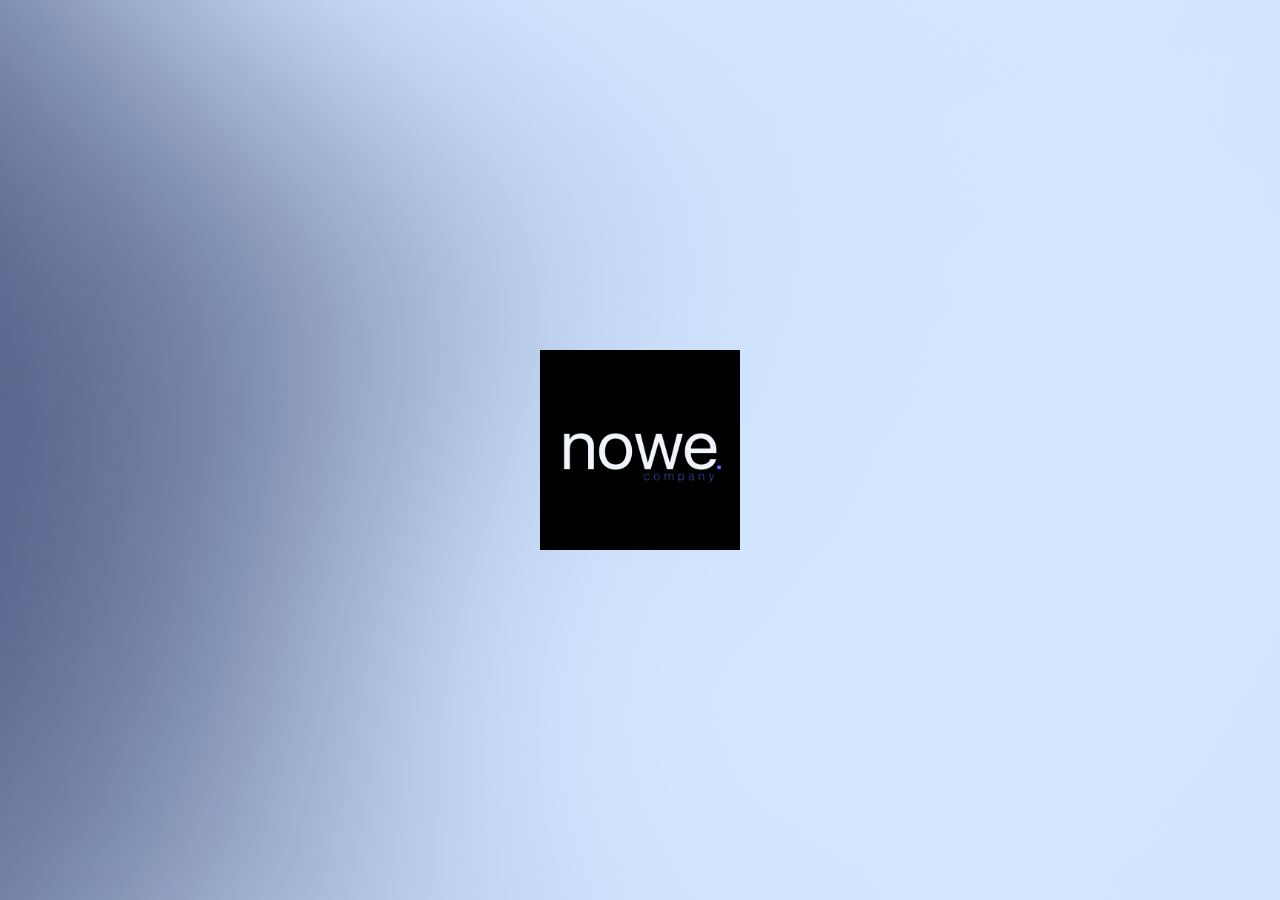
<file: assets/cube/cube.html>
<!DOCTYPE html>
<html lang="en">
<head>
    <meta charset="UTF-8">
    <title>nowe</title>
</head>
<body>

    <style>
        body{
          background-image: url(/assets/img/nowe/background2.png);
            margin:0;
            padding:0;
            -webkit-perspective: 300;
        }

        .contenedor{
            width: 100vw;
            height: 100vh;
            display: flex;
            flex-direction: column;
            justify-content: center;
            align-items: center;
        }

        .caja{
            position: relative;
            width: 200px;
            height: 200px;
            transform-style: preserve-3d;
            transform-origin: 100px 100px 0;
            animation: girar 15s ease-in-out alternate infinite;
        }

        .cara{
            position: absolute;
            width: 200px;
            height: 200px;
            backface-visibility: hidden;
        }

        .cara img{
            width: 100%;
            height: 100%;
            object-fit: cover;
        }

        .cara1{
            transform: translateZ(100px);
        }

        .cara2{
            transform: rotateY(90deg) translateZ(100px);
        }

        .cara3{
            transform: rotateY(90deg) rotateX(90deg) translateZ(100px)
        }

        .cara4{
            transform: rotateX(180deg) rotateZ(-90deg) translateZ(100px);
        }

        .cara5{
            transform: rotateY(-90deg) rotateZ(90deg) translateZ(100px);
        }

        .cara6{
            transform: rotateX(-90deg) translateZ(100px) rotateZ(-90deg);
        }


        @keyframes girar {
            0%{
                transform: none;
            }
            13%,16.6%{
                transform: rotateY(-90deg);
            }
            301%,33.33%{
                transform: rotateY(-90deg) rotateZ(90deg);
            }
            46%,49.999%{
                transform: rotateY(-270deg) rotateZ(90deg);
            }
            63%,66%{
                transform: rotateY(90deg);
            }
            80%,83%{
                transform: rotateY(-180deg) rotateZ(90deg);
            }
            97%,100%{
                transform: none;
            }
        }
    </style>

    <div class="contenedor">
        <div class="caja">
            <div class="cara cara1">
                <img src="/assets/img/nowe/preto.png">
            </div>
            <div class="cara cara2">
                <img src="/assets/img/nowe/preto.png">
            </div>
            <div class="cara cara3">
                <img src="/assets/img/nowe/preto.png">
            </div>
            <div class="cara cara4">
                <img src="/assets/img/nowe/preto.png">
            </div>
            <div class="cara cara5">
                <img src="/assets/img/nowe/preto.png">
            </div>
            <div class="cara cara6">
                <img src="/assets/img/nowe/preto.png">
            </div>
        </div>
    </div>
    
</body>
</html>
</file>
